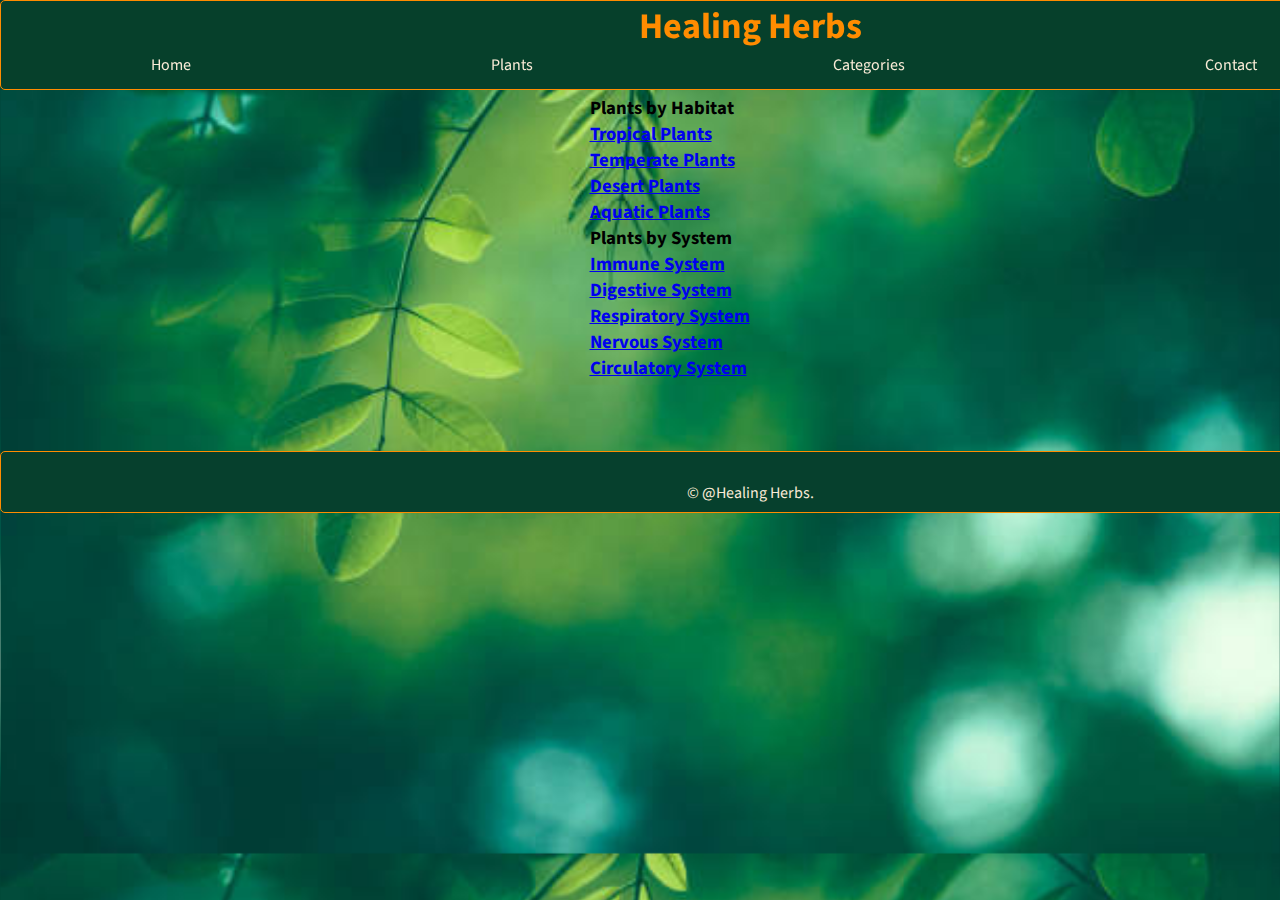
<file: Frontend/categories.html>
<!DOCTYPE html>
<html lang="en">
<head>
    <meta charset="UTF-8">
    <meta name="viewport" content="width=device-width, initial-scale=1.0">
    <title>Categories - Healing Herbs</title>
    <link rel="stylesheet" href="style.css">
</head>
<body>
    <header>
        <nav class="navbar">
            <ul>
                <h1>Healing Herbs</h1>
                <li><a href="index.html">Home</a></li>
                <li><a href="plants.html">Plants</a></li>
                <li><a href="categories.html">Categories</a></li>
                <li><a href="contact.html">Contact</a></li>
            </ul>
        </nav>
    </header>
    <main>
        <section class="categories">
            <h2>Categories of Medicinal Plants</h2>
            
            <h3>Plants by Habitat</h3>
            <div class="category-list">
                <div class="category">
                    <h3><a href="#tropical">Tropical Plants</a></h3>
                </div>
                <div class="category">
                    <h3><a href="#temperate">Temperate Plants</a></h3>
                </div>
                <div class="category">
                    <h3><a href="#desert">Desert Plants</a></h3>
                </div>
                <div class="category">
                    <h3><a href="#aquatic">Aquatic Plants</a></h3>
                </div>
            </div>
            
            <h3>Plants by System</h3>
            <div class="category-list">
                <div class="category">
                    <h3><a href="#immune">Immune System</a></h3>
                </div>
                <div class="category">
                    <h3><a href="#digestive">Digestive System</a></h3>
                </div>
                <div class="category">
                    <h3><a href="#respiratory">Respiratory System</a></h3>
                </div>
                <div class="category">
                    <h3><a href="#nervous">Nervous System</a></h3>
                </div>
                <div class="category">
                    <h3><a href="#circulatory">Circulatory System</a></h3>
                </div>
            </div>
        </section>
    </main>
    <footer>
        <p>&copy; @Healing Herbs.</p>
    </footer>
</body>
</html>
</file>
<file: Frontend/style.css>
@import url("https://fonts.googleapis.com/css2?family=Source+Sans+Pro:wght@200;300;400;600;700;900&display=swap"); 
*{
    margin:0px;
    padding:0px;
    box-sizing: border-box;
    font-family: "Source Sans Pro",sans-serif;
}
body{
    width: 100%;
    height: 100vh;
    /* background: reb(240,239,243); */
    margin: auto;
    display: flex;
    flex-direction:column;
    align-items: center;
    justify-content: center;

    background-image: url("img/back.jpg"); 
    max-width: 100%;
    height: auto;
    background-size: cover;

    padding-top: 60px;
    display: flex;
    flex-wrap: wrap;
    justify-content: center;

    
}
/*h1{
    text-align: center;
    text-decoration: wavy;
    color:darkgoldenrod;
    
}*/

h1 {
    text-align: center;
    color:darkorange;
    font-size: 36px;
    font-weight: bold;
    
}

/* Blinking cursor effect */
@keyframes blink {
    50% {
        opacity: 0;
    }
}

.cursor {
    display: inline-block;
    width: 10px;
    animation: blink 0.8s infinite;
}

.navbar{
    text-decoration: None;
    height: 90px;
    width: 1500px;
    background: rgb(6,64,43);  
    border-radius: 0px;
    color: antiquewhite;
    position:fixed;
    top:0;
    left:0;
    z-index: 1000;


    border-radius: 5px;
    border: .5px solid darkorange
}
.navbar ul{
    overflow: auto;
}
.navbar li{
    float: left;
    list-style: none;
    text-decoration: none;
    margin: 2px 150px; 

}
.navbar li a{
    
    text-decoration: none;
    text-align: center;
    color: antiquewhite;
}

@keyframes borderAnimation {
    25% { border-color: #4CAF50; } 
    25% { border-color: #8BC34A; } 
    50% { border-color: #CDDC39; } 
    0% { border-color:red; } 
    100% { border-color:darkorange; }
} 

.container{
    margin-top: 100px;
    /* width: 375px; */
    /* height: 520px; */
    /* width: 600px; */
    /* height: 1500px; */

    width: 80%; /* Instead of fixed 1200px */
    max-width: 1200px;

    background-color: white;
    border-radius: 15px;
    box-shadow: 8px 8px 60px rgba(2,2,2,2);
    padding:20px;
    overflow-y: scroll;


    border: 4px solid #4CAF50;
    animation: borderAnimation 3s infinite alternate;
    
}
.container::-webkit-scrollbar{
    display: none;
}
/*.container form{
    width: 100%;
    border: 1px solid rgb(82,74,235);
    border-radius: 4px;
    display: flex;
    flex-direction: row;
    align-items: center;
    position: sticky;
}*/

.container form {
    width: 100%;
    border: 1px solid rgb(82,74,235);
    border-radius: 4px;
    display: flex;
    flex-direction: row;
    align-items: center;
    position: sticky;
    top: 0;  /* Keeps the search bar at the top */
    background-color: white; /* Prevents overlapping content */
    z-index: 10;  /* Ensures it stays above other elements */
    padding: 10px;
}

.container form input{
    border: none;
    outline: none;
    box-shadow: none;
    width: 100%;
    font-size: 16px;
    font-weight: 600px;
    padding: 8px 10px;
    
    
}
.container form i{
    padding-left: 10px;
    

}
.product-list{
    padding: 20px 0px;

}
.product{
    display: flex;
    align-items: center;
    cursor: pointer;
    padding-bottom: 15px; 
}
.product img{
    width: 140px;
    width: 140px;
    object-fit: cover;
    border-radius: 5px;
}
.product .p-details{
    padding-left: 20px;
}
.product .p-details a{
    font-size: 30px;
    color: rgb(28, 26, 26);
    text-decoration: none;
    text-decoration-color: #4CAF50;
}



footer {
    width:1500px;
    height: 15px;

    background: rgb(6,64,45);
    padding: 30px;
    margin-top: 70px;
    color: antiquewhite;
    text-align: center;
    
    border-radius: 5px;
    border: .5px solid darkorange;
}


/* Mobile */
@media screen and (max-width: 600px) {
    body {
        flex-direction: column;
        background-size: contain;
    }
    .container {
        width: 95%;
    }
}

/* Tablets */
@media screen and (min-width: 601px) and (max-width: 1024px) {
    .container {
        width: 80%;
    }
}
</file>
